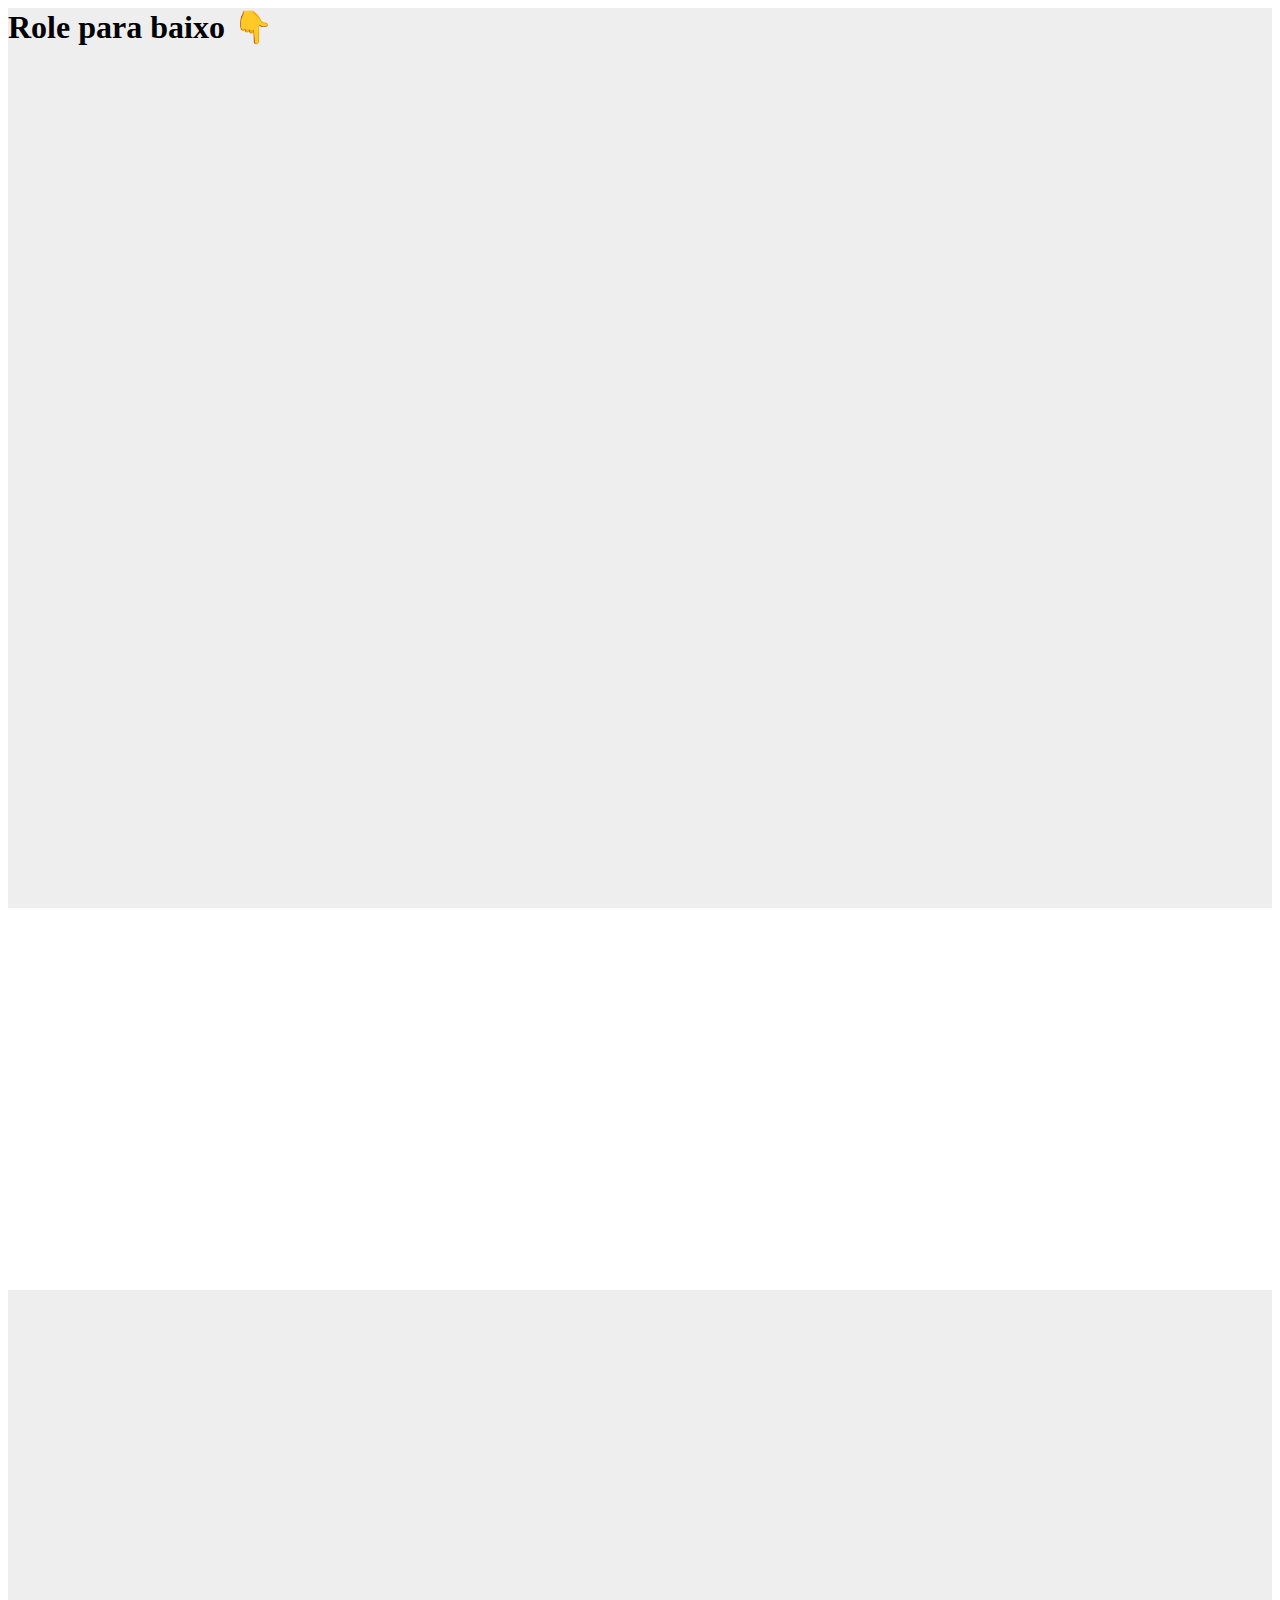
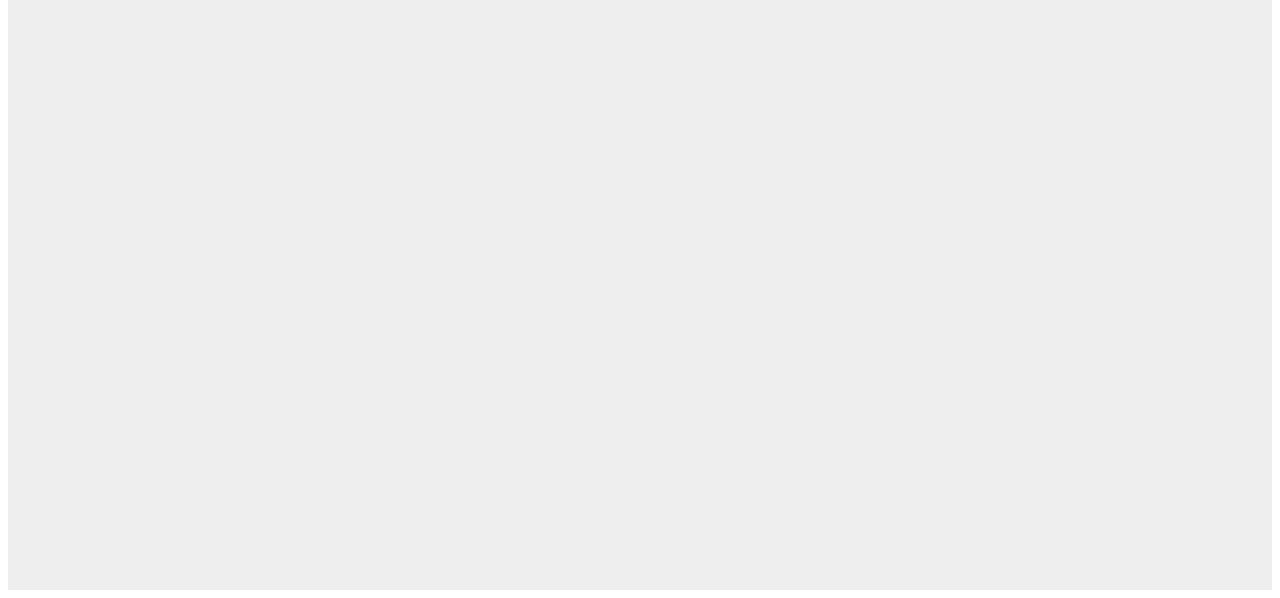
<file: teste.html>
<html lang="en">
<head>
    <meta charset="UTF-8">
    <meta name="viewport" content="width=device-width, initial-scale=1.0">
    <title>Document</title>
    <style>
        .hidden-left {
            opacity: 0;
            transform: translateX(-100px);
            transition: all 0.8s ease-out;
            background: #4caf50;
            color: white;
            padding: 40px;
            width: 300px;
            margin: 100px auto;
            border-radius: 10px;
            text-align: center;
            }

            /* Quando estiver visível */
            .show-left {
            opacity: 1;
            transform: translateX(0);
            }
    </style>
</head>
<body>
    <div style="height: 100vh; background: #eee;">
  <h1>Role para baixo 👇</h1>
</div>

<div class="hidden-left" id="animada">
  <h2>Div animada!</h2>
  <p>Ela apareceu deslizando da esquerda 😎</p>
</div>

<div style="height: 100vh; background: #eee;"></div>

<script>
    const observer = new IntersectionObserver((entries) => {
  entries.forEach(entry => {
    if (entry.isIntersecting) {
      entry.target.classList.add('show-left');
    }
  });
});

const hiddenElements = document.querySelectorAll('.hidden-left');
hiddenElements.forEach(el => observer.observe(el));
</script>
</body>
</html>
</file>
